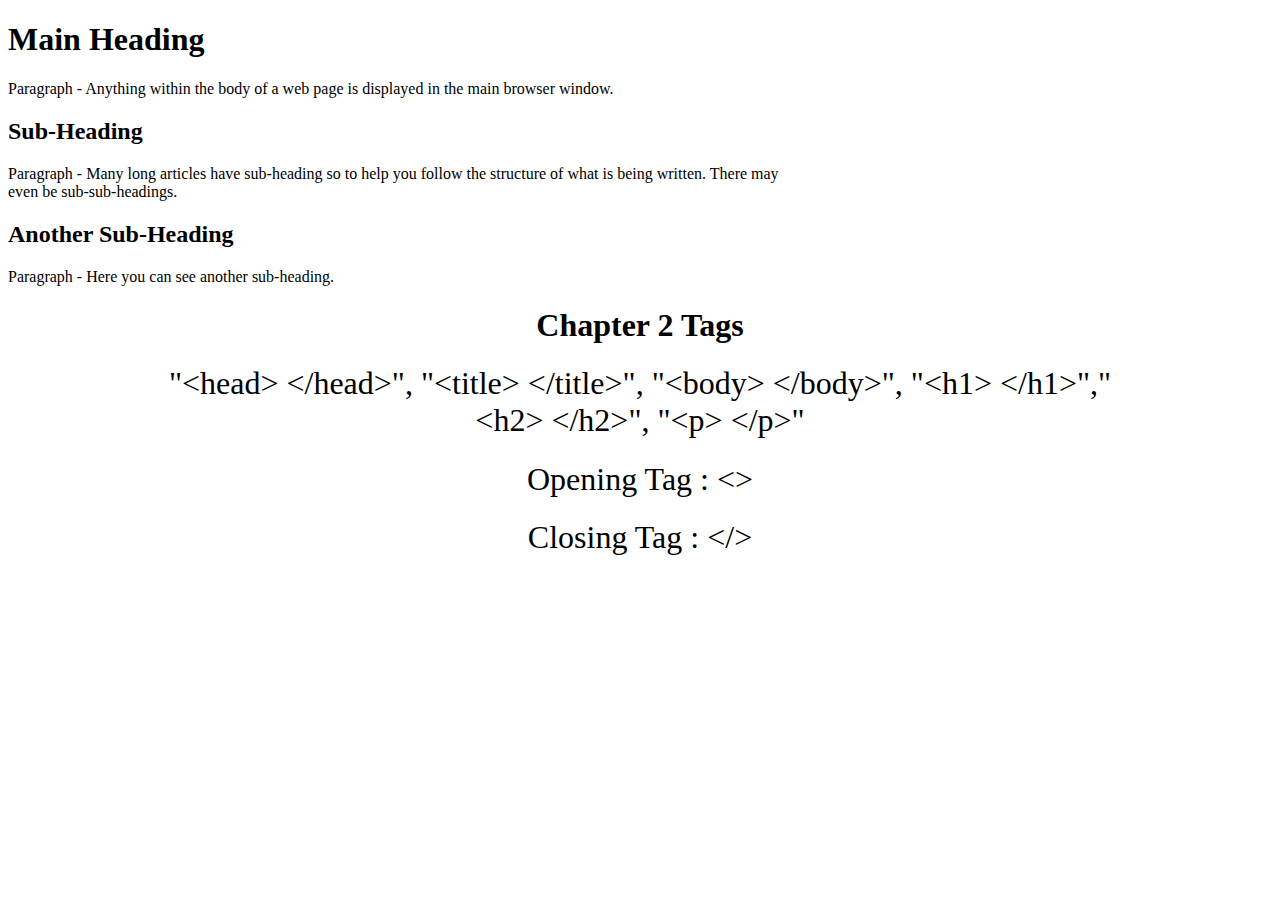
<file: assignment1/index.html>
<!DOCTYPE html>
<html>
    <head>
        <link href="./style.css" rel="stylesheet">

    </head>

    <body>
        <h1>Main Heading</h1>
        <p>Paragraph - Anything within the body of a web page is displayed in the main browser window.</p>
        <h2>Sub-Heading</h2>
        <p>Paragraph - Many long articles have sub-heading so to help you follow the structure of what is being written. There may<br>
            even be sub-sub-headings.</p>
        <h2>Another Sub-Heading</h2>
        <p>Paragraph - Here you can see another sub-heading.</p>
        
            <h1 id="tags1">Chapter 2 Tags</h1>

            <h1 id="tags2"> "&lthead&gt &lt/head&gt", "&lttitle&gt &lt/title&gt", "&ltbody&gt &lt/body&gt", "&lth1&gt &lt/h1&gt","<br>
                &lth2&gt &lt/h2&gt", "&ltp&gt &lt/p&gt" </h1>

            <h1 id="tags2"> Opening Tag : &lt&gt </h1>
             
            <h1 id="tags2"> Closing Tag : &lt/&gt  </h1>
    </body>

</html>
</file>
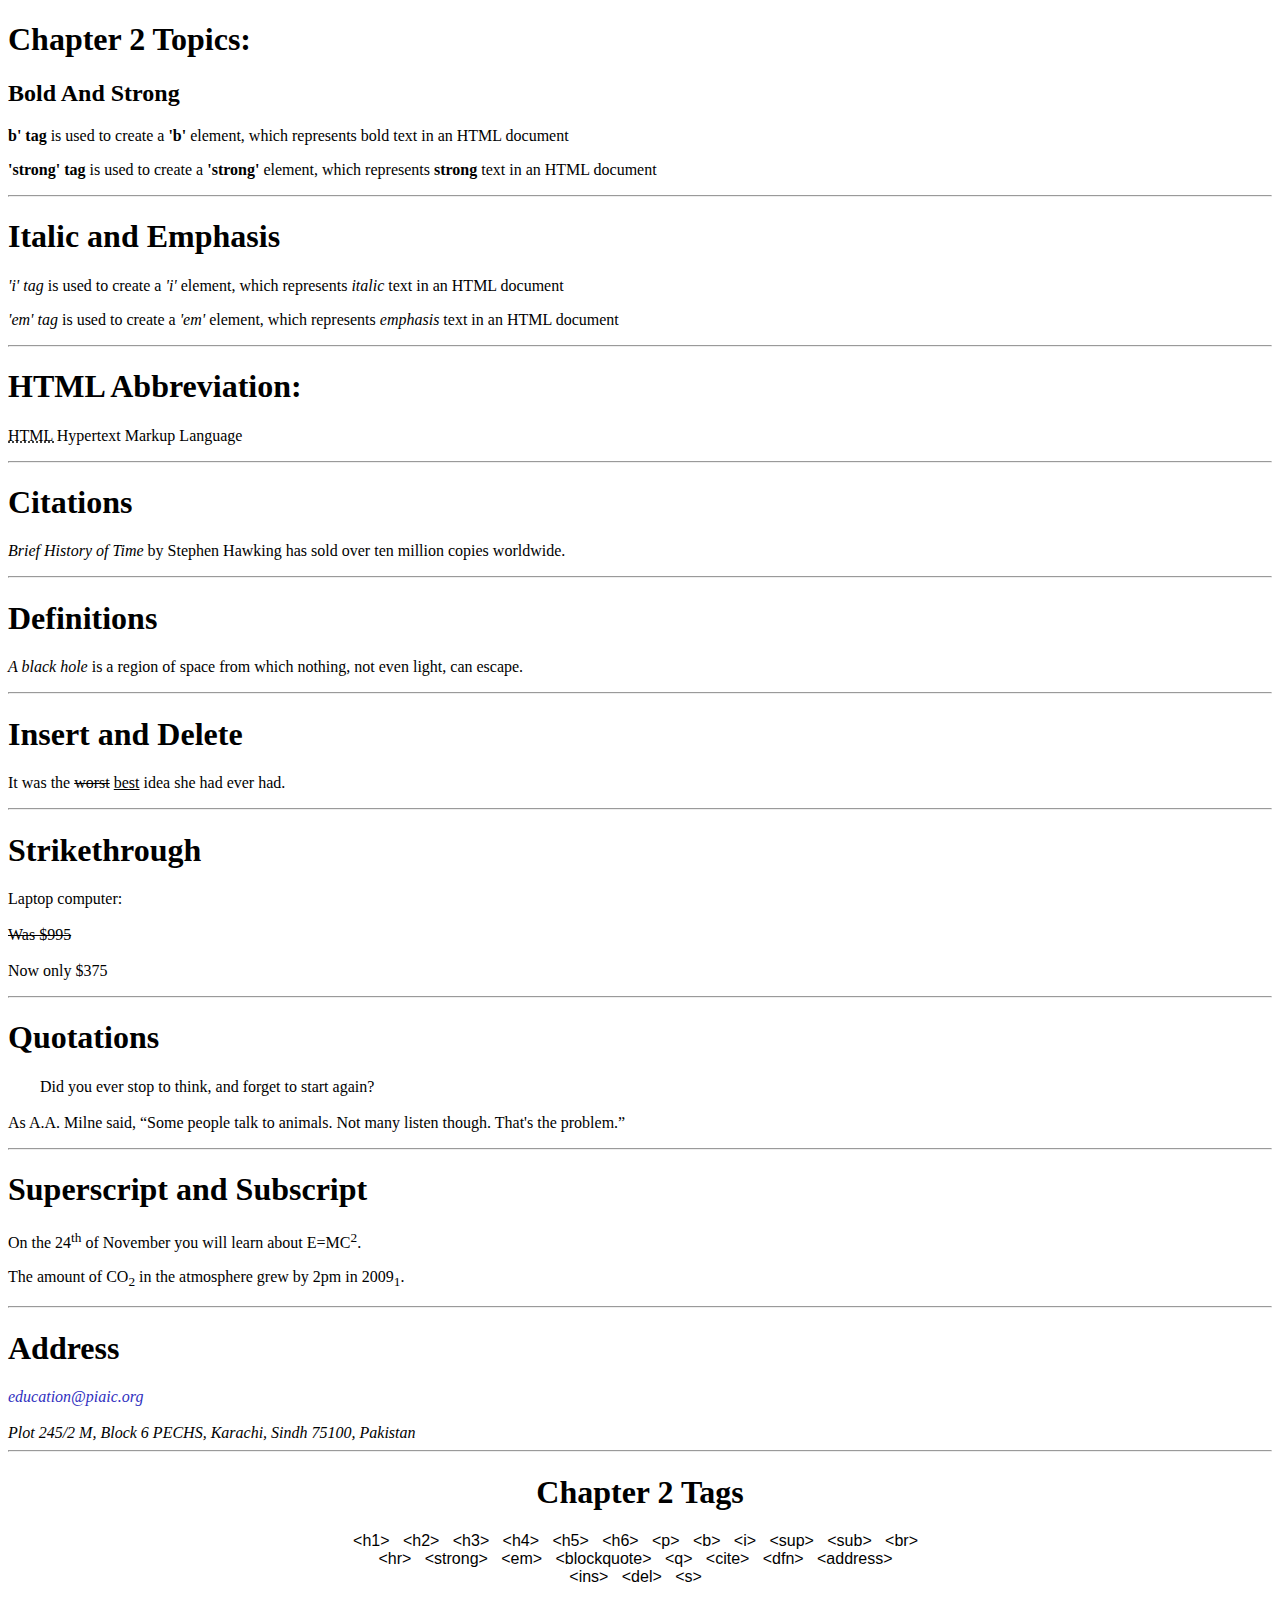
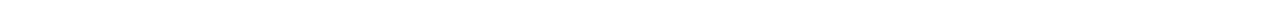
<file: assignment2/index.html>
<!DOCTYPE html>
<head>
    <link href="./style.css" rel="stylesheet">
</head>

<body>
    <h1>Chapter 2 Topics:</h1> 
    <h2>Bold And Strong</h2>
    <p> <b>b' tag</b> is used to create a <b>'b'</b> element, which represents bold text in an HTML document</p>
    <p><strong>'strong' tag</strong> is used to create a <strong>'strong'</strong> element, which represents <strong>strong</strong> text in an HTML document</p>

    <hr>

    <h1>Italic and Emphasis</h1>
    <p><i>'i' tag</i> is used to create a <i>'i'</i> element, which represents <i>italic</i> text in an HTML document</p>
    <p><em>'em' tag</em> is used to create a <em>'em'</em> element, which represents <em>emphasis</em> text in an HTML document</p>

    <hr>

    <h1>HTML Abbreviation:</h1>
    <p> <abbr title="HTML Abbreviation"> HTML </abbr> Hypertext Markup Language</p>

    <hr>

    <h1>Citations</h1>
    <p><cite>Brief History of Time</cite> by Stephen Hawking has sold over ten million copies worldwide.</p>

    <hr>

    <h1>Definitions</h1>
    <p><dfn>A black hole</dfn> is a region of space from which nothing, not even light, can escape.</p>

    <hr>

    <h1>Insert and Delete</h1>
    <p>It was the <del>worst</del> <ins>best</ins> idea she had ever had.</p>

    <hr>

    <h1>Strikethrough</h1>

    <p>Laptop computer:
        <br><br>
        <s>Was $995</s>
        <br><br>
        Now only $375</p>

    <hr>

    <h1>Quotations</h1>
    <p>&nbsp &nbsp &nbsp &nbsp Did you ever stop to think, and forget to start again?<br><br>
        As A.A. Milne said, <q>Some people talk to animals. Not many listen though. That's the problem.</p></p>

    <hr>


    <h1>Superscript and Subscript</h1>
    <p>On the 24<sup>th</sup> of November you will learn about E=MC<sup>2</sup>.</p>
    <p>The amount of CO<sub>2</sub> in the atmosphere grew by 2pm in 2009<sub>1</sub>.</p>

    <hr>

    <h1>Address</h1>

    <address id="add1"> education@piaic.org </address>
    <br>
    <address>Plot 245/2 M, Block 6 PECHS, Karachi, Sindh 75100, Pakistan</address>

    <hr>

    <h1 id="chap2">Chapter 2 Tags</h1>
    <p id="tags1">
        &lth1&gt &nbsp
        &lth2&gt &nbsp
        &lth3&gt &nbsp
        &lth4&gt &nbsp
        &lth5&gt &nbsp
        &lth6&gt &nbsp
        &ltp&gt &nbsp
        &ltb&gt &nbsp
        &lti&gt &nbsp
        &ltsup&gt &nbsp
        &ltsub&gt &nbsp
        &ltbr&gt &nbsp
        <br>
        &lthr&gt &nbsp
        &ltstrong&gt &nbsp
        &ltem&gt &nbsp
        &ltblockquote&gt &nbsp
        &ltq&gt &nbsp
        &ltcite&gt &nbsp
        &ltdfn&gt &nbsp
        &ltaddress&gt &nbsp
        <br>
        &ltins&gt &nbsp
        &ltdel&gt &nbsp
        &lts&gt &nbsp

    </p>

</body>
</file>
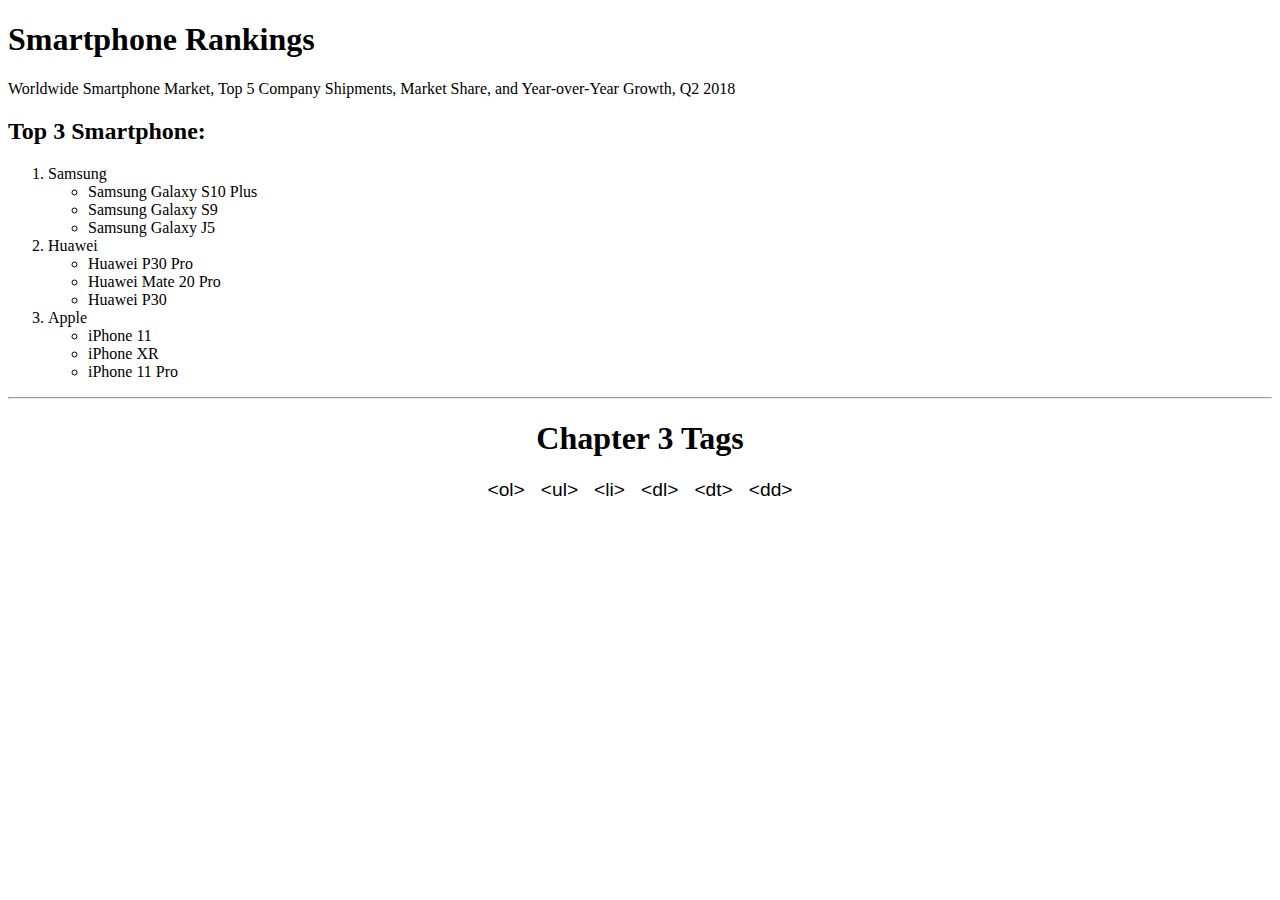
<file: assignment3/index.html>
<!DOCTYPE html>
<head>
    <link href="./style.css" rel="stylesheet">
</head>

<body>
    <h1>Smartphone Rankings</h1>
    <p>Worldwide Smartphone Market, Top 5 Company Shipments, Market Share, and Year-over-Year Growth, Q2 2018</p>

    <h2>Top 3 Smartphone:</h2>

    <ol>
        <li>Samsung</li>
            <ul>
                <li>Samsung Galaxy S10 Plus</li>
                <li>Samsung Galaxy S9</li>
                <li>Samsung Galaxy J5</li>
            </ul>

        <li>Huawei</li>
            <ul>
                <li>Huawei P30 Pro</li>
                <li>Huawei Mate 20 Pro</li>
                <li>Huawei P30</li>
            </ul>

        <li>Apple</li>
            <ul>
                <li>iPhone 11</li>
                <li>iPhone XR</li>
                <li>iPhone 11 Pro</li>
            </ul>

    </ol>

    <hr>

    <h1 id="chap1">Chapter 3 Tags</h1>

    <p id="tags1">
        &ltol&gt &nbsp
        &ltul&gt &nbsp
        &ltli&gt &nbsp
        &ltdl&gt &nbsp
        &ltdt&gt &nbsp
        &ltdd&gt
    </p>






</body>
</file>
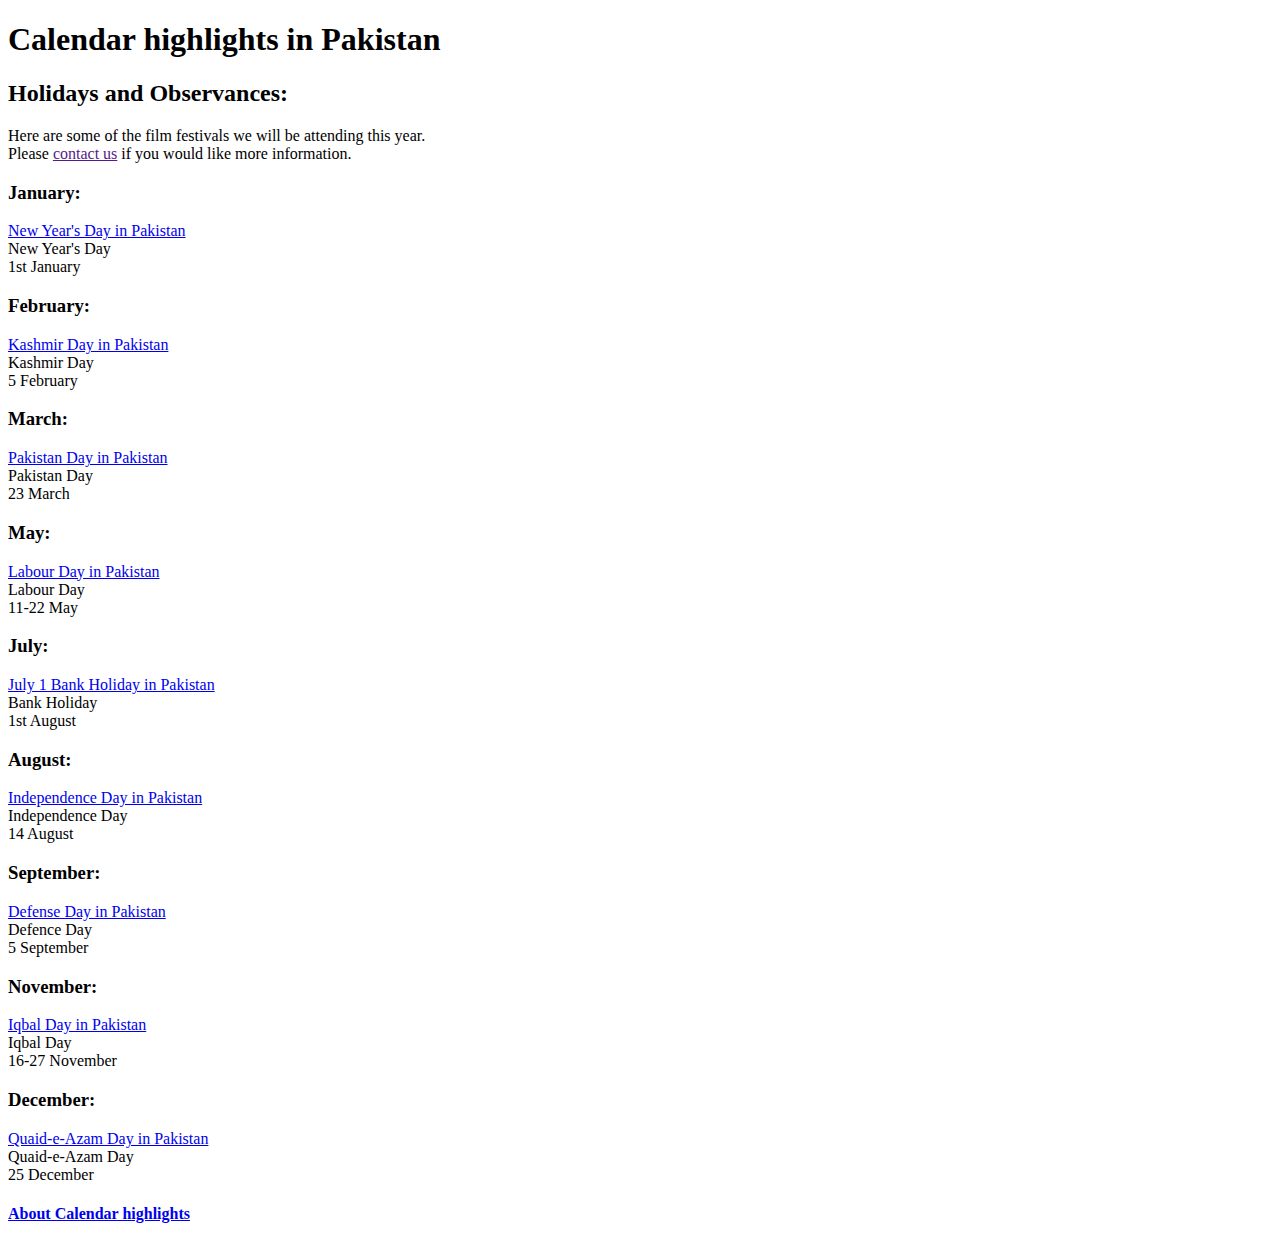
<file: assignment4/index.html>
<!DOCTYPE html>
<head>

</head>

<body>

    <h1>Calendar highlights in Pakistan</h1>

    <h2>Holidays and Observances:</h2>

    <p>Here are some of the film festivals we will be attending this year.<br>Please <a href="">contact us</a> if you would like more information.</p>
    
    <h3>January:</h3>
    <p><a href="https://www.timeanddate.com/holidays/pakistan/new-year-day">New Year's Day in Pakistan</a><br>
    New Year's Day<br>
    1st January</p>
    
    <h3>February:</h3>
    <p><a href="https://www.timeanddate.com/holidays/pakistan/kashmir-day">Kashmir Day in Pakistan</a><br>
    Kashmir Day<br>
    5 February</p>
    
    <h3>March:</h3>
    <p><a href="https://www.timeanddate.com/holidays/pakistan/pakistan-day">Pakistan Day in Pakistan</a><br>
    Pakistan Day<br>
    23 March</p>
    
    <h3>May:</h3>
    <p><a href="https://www.timeanddate.com/holidays/pakistan/labour-day">Labour Day in Pakistan</a><br>
    Labour Day<br>
    11-22 May</p>
    
    <h3>July:</h3>
    <p><a href="https://www.timeanddate.com/holidays/pakistan/july-1-bank-holiday">July 1 Bank Holiday in Pakistan</a><br>
    Bank Holiday<br>
    1st August</p>
    
    <h3>August:</h3>
    <p><a href="https://www.timeanddate.com/holidays/pakistan/independence-day">Independence Day in Pakistan</a><br>
    Independence Day<br>
    14 August</p>
    
    <h3>September:</h3>
    <p><a href="https://www.timeanddate.com/holidays/pakistan/defence-day">Defense Day in Pakistan</a><br>
    Defence Day<br>
    5 September</p>
    
    <h3>November:</h3>
    <p><a href="https://www.timeanddate.com/holidays/pakistan/iqbal-day">Iqbal Day in Pakistan</a><br>
    Iqbal Day<br>
    16-27 November</p>

    <h3>December:</h3>
    <p><a href="https://www.timeanddate.com/holidays/pakistan/quaid-e-azam-day">Quaid-e-Azam Day in Pakistan</a><br>
    Quaid-e-Azam Day<br>
    25 December</p>

    <h4><a href="./highlight.html">About Calendar highlights</a></h4>

</body>
</file>
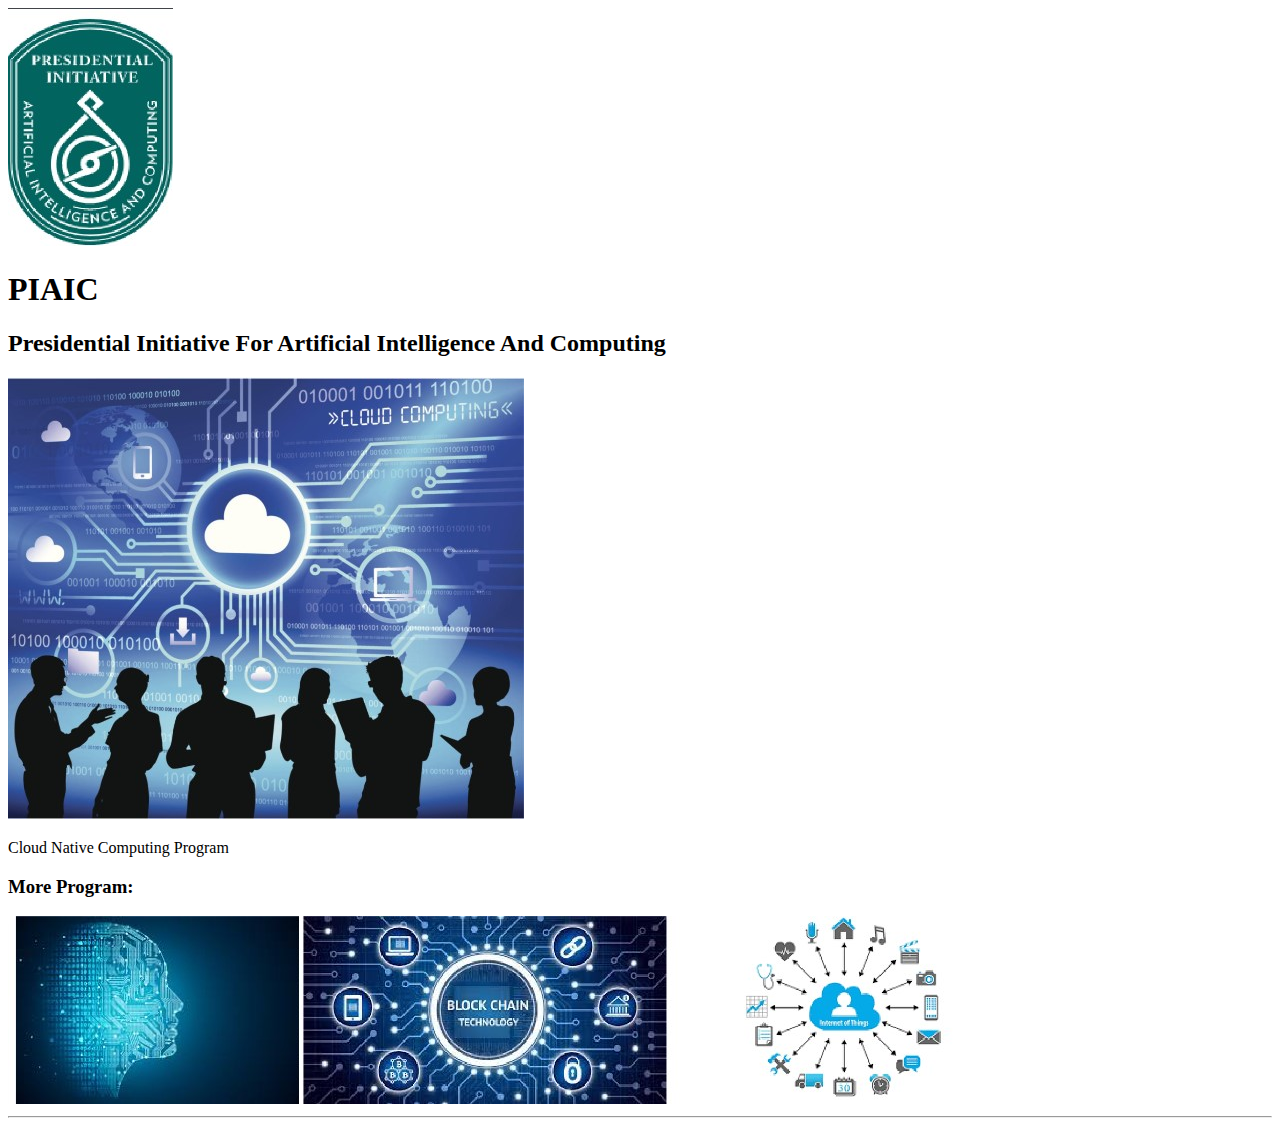
<file: assignment5/index.html>
<!DOCTYPE html>
<head>

</head>

<body>
    <img src="init.jpg" alt="Initiative">
    <h1>PIAIC</h1>
    <h2>Presidential Initiative For Artificial Intelligence And Computing </h2>

    <img src="cloud.jpg" alt="CloudBased">
    <p>Cloud Native Computing Program</p>

    <h3>More Program: </h3>
    <img src="Mores.jpg">

    <br>

    <hr>


</body>
</file>
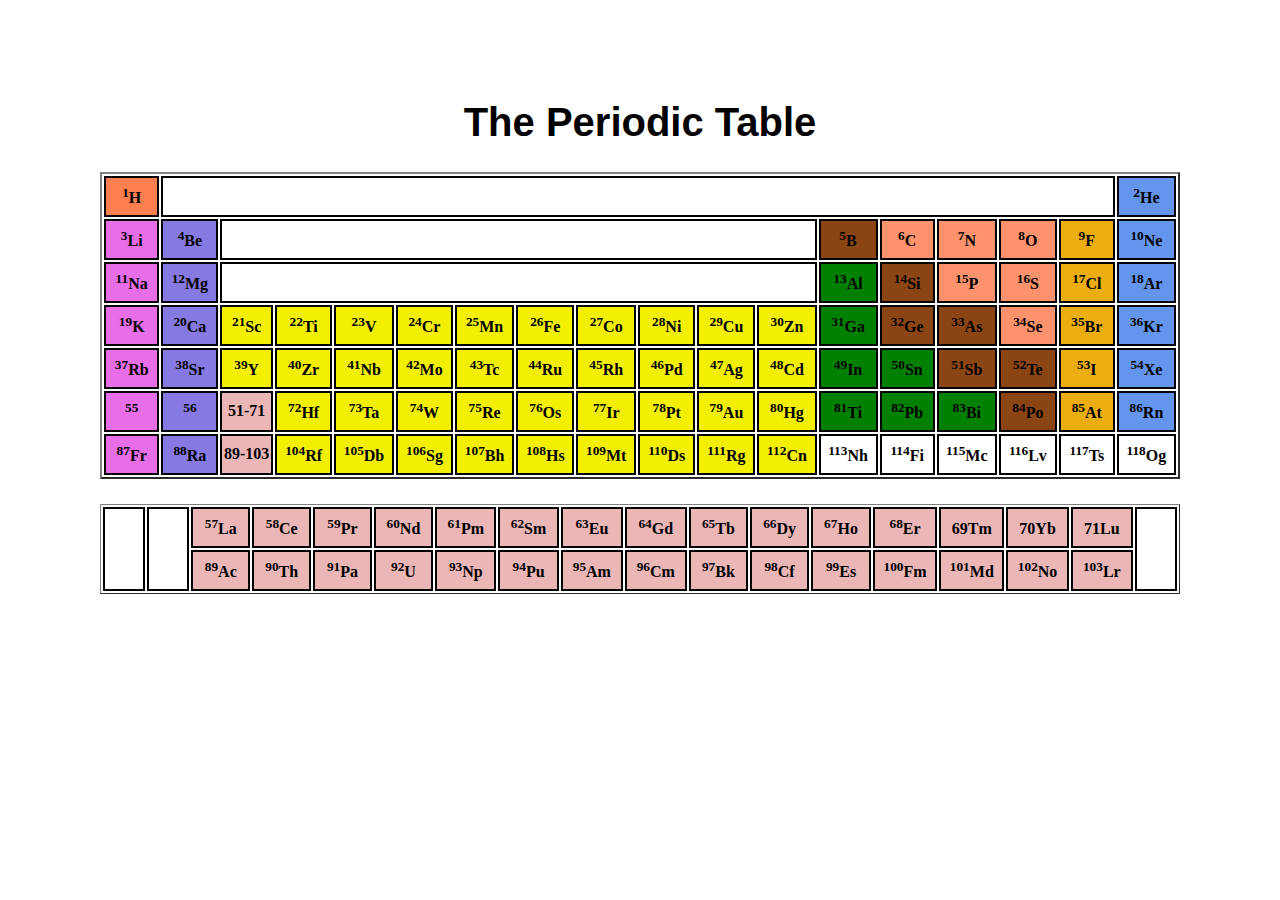
<file: assignment6 & 10/index.html>
<!DOCTYPE html>
<head>
    <link href="style.css" rel="stylesheet">
</head>

<body> 

    <h1 id="heading">The Periodic Table</h1>

    <table border="2">
        <tr>
            <td id="clr1"><sup>1</sup>H</td>
            <td colspan="16"></td>
            <td id="clr9"><sup>2</sup>He</td>
        </tr>

        <tr>
            <td id="clr2"><sup>3</sup>Li</td>
            <td id="clr3"><sup>4</sup>Be</td>
            <td colspan="10"></td>
            <td id="clr6"><sup>5</sup>B</td>
            <td id="clr10"><sup>6</sup>C</td>
            <td id="clr10"><sup>7</sup>N</td>
            <td id="clr10"><sup>8</sup>O</td>
            <td id="clr8"><sup>9</sup>F</td>
            <td id="clr9"><sup>10</sup>Ne</td>
        </tr>

        <tr>
            <td id="clr2"><sup>11</sup>Na</td>
            <td id="clr3"><sup>12</sup>Mg</td>
            <td colspan="10"></td>
            <td id="clr7"><sup>13</sup>Al</td>
            <td id="clr6"><sup>14</sup>Si</td>
            <td id="clr10"><sup>15</sup>P</td>
            <td id="clr10"><sup>16</sup>S</td>
            <td id="clr8"><sup>17</sup>Cl</td>
            <td id="clr9"><sup>18</sup>Ar</td>
        </tr>

        <tr>
            <td id="clr2"><sup>19</sup>K</td>
            <td id="clr3"><sup>20</sup>Ca</td>
            <td id="clr4"><sup>21</sup>Sc</td>
            <td id="clr4"><sup>22</sup>Ti</td>
            <td id="clr4"><sup>23</sup>V</td>
            <td id="clr4"><sup>24</sup>Cr</td>
            <td id="clr4"><sup>25</sup>Mn</td>
            <td id="clr4"><sup>26</sup>Fe</td>
            <td id="clr4"><sup>27</sup>Co</td>
            <td id="clr4"><sup>28</sup>Ni</td>
            <td id="clr4"><sup>29</sup>Cu</td>
            <td id="clr4"><sup>30</sup>Zn</td>
            <td id="clr7"><sup>31</sup>Ga</td>
            <td id="clr6"><sup>32</sup>Ge</td>
            <td id="clr6"><sup>33</sup>As</td>
            <td id="clr10"><sup>34</sup>Se</td>
            <td id="clr8"><sup>35</sup>Br</td>
            <td id="clr9"><sup>36</sup>Kr</td>
        </tr>

        <tr>
            <td id="clr2"><sup>37</sup>Rb</td>
            <td id="clr3"><sup>38</sup>Sr</td>
            <td id="clr4"><sup>39</sup>Y</td>
            <td id="clr4"><sup>40</sup>Zr</td>
            <td id="clr4"><sup>41</sup>Nb</td>
            <td id="clr4"><sup>42</sup>Mo</td>
            <td id="clr4"><sup>43</sup>Tc</td>
            <td id="clr4"><sup>44</sup>Ru</td>
            <td id="clr4"><sup>45</sup>Rh</td>
            <td id="clr4"><sup>46</sup>Pd</td>
            <td id="clr4"><sup>47</sup>Ag</td>
            <td id="clr4"><sup>48</sup>Cd</td>
            <td id="clr7"><sup>49</sup>In</td>
            <td id="clr7"><sup>50</sup>Sn</td>
            <td id="clr6"><sup>51</sup>Sb</td>
            <td id="clr6"><sup>52</sup>Te</td>
            <td id="clr8"><sup>53</sup>I</td>
            <td id="clr9"><sup>54</sup>Xe</td>
        </tr>

        <tr>
            <td id="clr2"><sup>55</sup></td>
            <td id="clr3"><sup>56</sup></td>
            <td id="clr5">51-71</td>
            <td id="clr4"><sup>72</sup>Hf</td>
            <td id="clr4"><sup>73</sup>Ta</td>
            <td id="clr4"><sup>74</sup>W</td>
            <td id="clr4"><sup>75</sup>Re</td>
            <td id="clr4"><sup>76</sup>Os</td>
            <td id="clr4"><sup>77</sup>Ir</td>
            <td id="clr4"><sup>78</sup>Pt</td>
            <td id="clr4"><sup>79</sup>Au</td>
            <td id="clr4"><sup>80</sup>Hg</td>
            <td id="clr7"><sup>81</sup>Ti</td>
            <td id="clr7"><sup>82</sup>Pb</td>
            <td id="clr7"><sup>83</sup>Bi</td>
            <td id="clr6"><sup>84</sup>Po</td>
            <td id="clr8"><sup>85</sup>At</td>
            <td id="clr9"><sup>86</sup>Rn</td>
        </tr>

        <tr>
            <td id="clr2"><sup>87</sup>Fr</td>
            <td id="clr3"><sup>88</sup>Ra</td>
            <td id="clr5">89-103</td>
            <td id="clr4"><sup>104</sup>Rf</td>
            <td id="clr4"><sup>105</sup>Db</td>
            <td id="clr4"><sup>106</sup>Sg</td>
            <td id="clr4"><sup>107</sup>Bh</td>
            <td id="clr4"><sup>108</sup>Hs</td>
            <td id="clr4"><sup>109</sup>Mt</td>
            <td id="clr4"><sup>110</sup>Ds</td>
            <td id="clr4"><sup>111</sup>Rg</td>
            <td id="clr4"><sup>112</sup>Cn</td>
            <td><sup>113</sup>Nh</td>
            <td><sup>114</sup>Fi</td>
            <td><sup>115</sup>Mc</td>
            <td><sup>116</sup>Lv</td>
            <td><sup>117</sup>Ts</td>
            <td><sup>118</sup>Og</td>
        </tr>

    </table>

    <table border="1" id="table2">
        <tr>
            <td rowspan="2"></td>
            <td rowspan="2"></td>
            <td id="clr5"><sup>57</sup>La</td>
            <td id="clr5"><sup>58</sup>Ce</td>
            <td id="clr5"><sup>59</sup>Pr</td>
            <td id="clr5"><sup>60</sup>Nd</td>
            <td id="clr5"><sup>61</sup>Pm</td>
            <td id="clr5"><sup>62</sup>Sm</td>
            <td id="clr5"><sup>63</sup>Eu</td>
            <td id="clr5"><sup>64</sup>Gd</td>
            <td id="clr5"><sup>65</sup>Tb</td>
            <td id="clr5"><sup>66</sup>Dy</td>
            <td id="clr5"><sup>67</sup>Ho</td>
            <td id="clr5"><sup>68</sup>Er</td>
            <td id="clr5">69<sup></sup>Tm</td>
            <td id="clr5">70<sup></sup>Yb</td>
            <td id="clr5">71<sup></sup>Lu</td>
            <td rowspan="2"></td>
        </tr>

        <tr>
            <td id="clr5"><sup>89</sup>Ac</td>
            <td id="clr5"><sup>90</sup>Th</td>
            <td id="clr5"><sup>91</sup>Pa</td>
            <td id="clr5"><sup>92</sup>U</td>
            <td id="clr5"><sup>93</sup>Np</td>
            <td id="clr5"><sup>94</sup>Pu</td>
            <td id="clr5"><sup>95</sup>Am</td>
            <td id="clr5"><sup>96</sup>Cm</td>
            <td id="clr5"><sup>97</sup>Bk</td>
            <td id="clr5"><sup>98</sup>Cf</td>
            <td id="clr5"><sup>99</sup>Es</td>
            <td id="clr5"><sup>100</sup>Fm</td>
            <td id="clr5"><sup>101</sup>Md</td>
            <td id="clr5"><sup>102</sup>No</td>
            <td id="clr5"><sup>103</sup>Lr</td>
        </tr>

    </table>
    
</body>
</file>
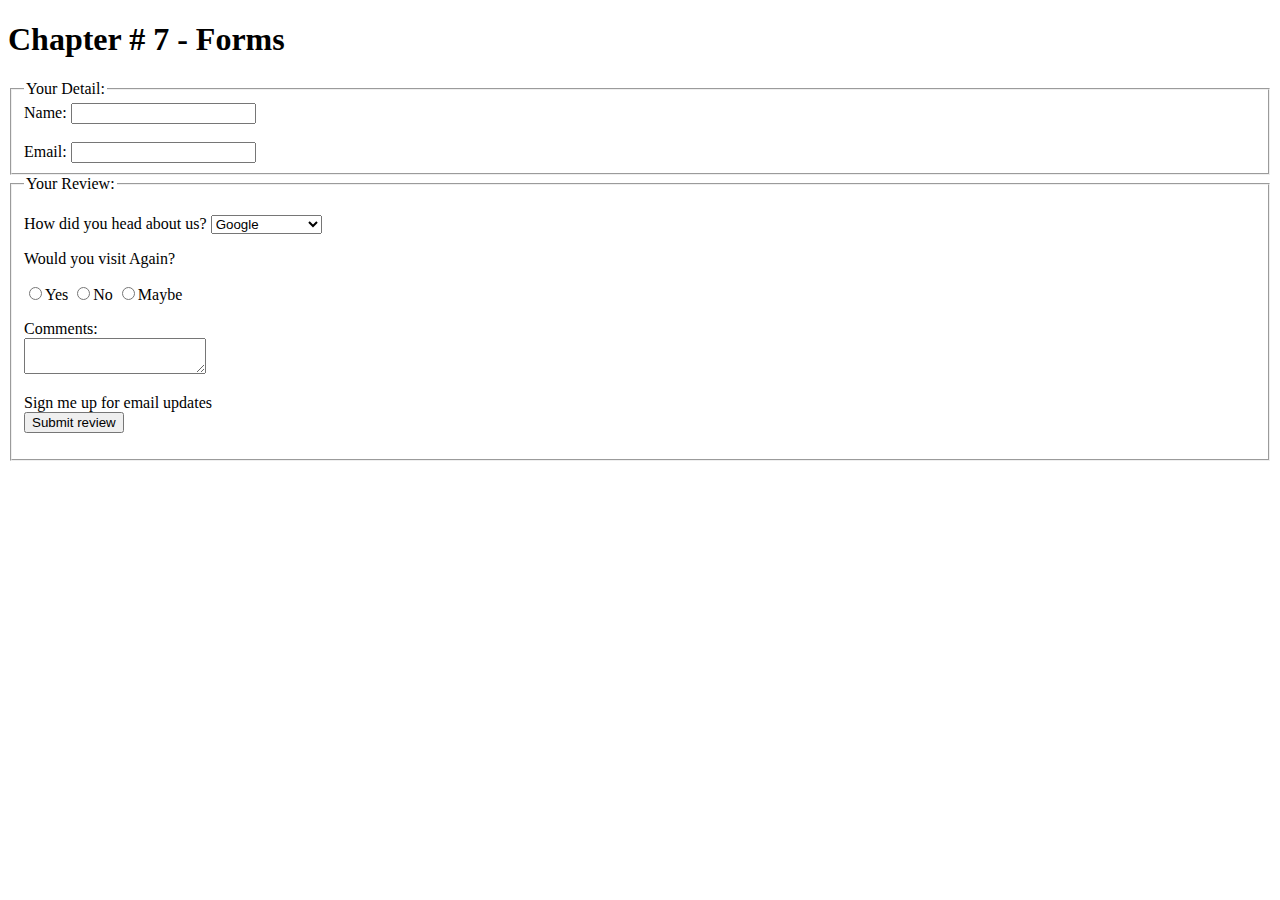
<file: assignment7/index.html>
<!DOCTYPE html>
<head>
    
</head>

<body>
    <h1>Chapter # 7 - Forms</h1>

        <fieldset><legend>Your Detail:</legend>
            
        <label>Name:</label>
            <input type="text">
        <br> <br>

        <label>Email:</label>
        <input type="email">

        </fieldset>

        <fieldset><legend>Your Review:</legend>

            <p>How did you head about us?
                <select>
                    <option value="Google">Google</option>
                    <option value="Firefox">Firefox</option>
                    <option value="Microsoft Edge">Microsoft Edge</option>
                    <option value="Opera">Opera</option>
                </select>
            </p>
            
            <p>Would you visit Again?</p>
            <input type="radio"><label>Yes</label>
            <input type="radio"><label>No</label>
            <input type="radio"><label>Maybe</label>

            <p>Comments:<br>
            <textarea></textarea>
            </p>

            <p>Sign me up for email updates
                <br>
                <button type="button">Submit review</button>
            </p>

        </fieldset>

</body>
</file>
<file: assignment1/style.css>
#tags1 {
    text-align: center;
}

#tags2 {
    text-align: center;
    font-weight: 100;
}
</file>
<file: assignment2/style.css>
#add1 {
    color: rgb(48, 48, 192);
}

#chap2 {
    text-align: center;
}

#tags1{
    text-align: center;
    font-weight: 500;
    font-family: Arial, Helvetica, sans-serif;
}
</file>
<file: assignment3/style.css>
#chap1 {
    text-align: center;
}

#tags1 {
    text-align: center;
    font-weight: 400;
    font-family: Arial, Helvetica, sans-serif;
    font-size: larger;
}
</file>
<file: assignment6 & 10/style.css>
body {
    align-items: center;
    margin: 100px;
}

h1 {
    text-align: center;
    font-size: 2.5rem;
    font-weight: 900;
    font-family: 'Lucida Sans', 'Lucida Sans Regular', 'Lucida Grande', 'Lucida Sans Unicode', Geneva, Verdana, sans-serif;
}

table {
    align-items: center;
    border-collapse: separate;
}

#table2 {
    margin-top: 25px;
}

tr {
    border: 2px;
}

td {
    align-items: center;
    width: 75px;
    height: 35px;
    border: 2px solid #000000;
    text-align: center;
    vertical-align: middle;
    font-weight: 600;
}

#td1 {
    height: 20px;
}

#clr1 {
    background-color:coral;
}

#clr2 {
    background-color:rgb(231, 110, 231);
}

#clr3 {
    background-color: rgb(135, 121, 226);
}

#clr4 {
    background-color: rgb(243, 239, 0);
}

#clr5 {
    background-color: rgb(235, 182, 182);
}

#clr6 {
    background-color: saddlebrown;
}

#clr7 {
    background-color: green;
}

#clr8 {
    background-color:rgb(235, 173, 16);
}

#clr9 {
    background-color:cornflowerblue;
}

#clr10 {
    background-color: rgb(253, 146, 108);
}
</file>
